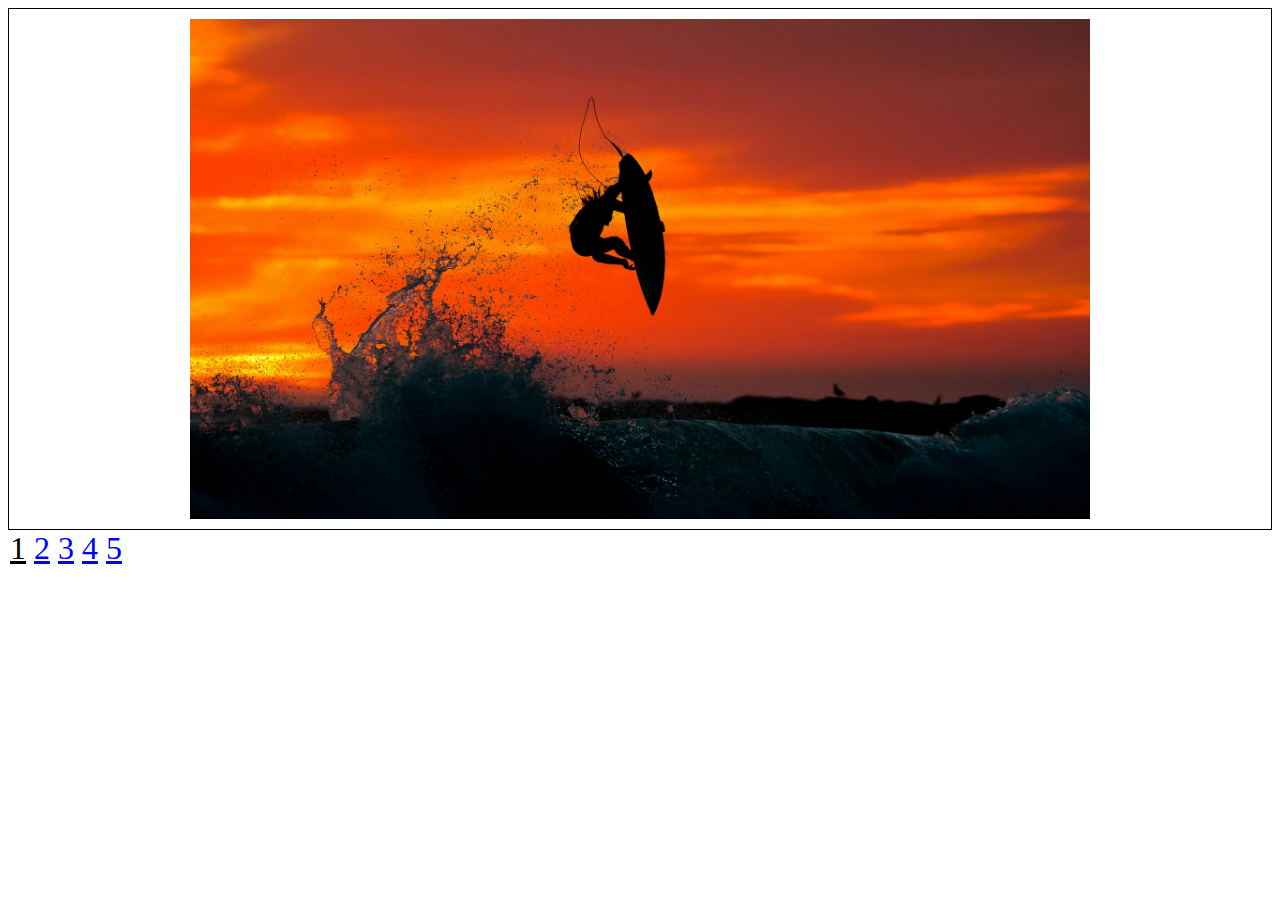
<file: index.html>
<!DOCTYPE html>
<html lang="en">
<head>
    <meta charset="UTF-8">
    <title>Assignment8 part2</title>
    <link href="style.css" type="text/css" rel="stylesheet">
    <script src="jquery-2.1.4.min.js" type="text/javascript"></script>
    <script src="script.js" type="text/javascript"></script>
</head>
<body>
    
    
    
    <div id="div">
        
        <img src="images/407732.jpg" id="img1">
        <img src="images/slide2.jpg" id="img2" class="hidden">
        <img src="images/slide3.jpg" id="img3" class="hidden">
        <img src="images/slide4.jpg" id="img4" class="hidden">
        <img src="images/slide5.jpg" id="img5" class="hidden">
        
    </div>
        
        <a href="#" id="1">1</a>
        <a href="#" id="2">2</a>
        <a href="#" id="3">3</a>
        <a href="#" id="4">4</a>
        <a href="#" id="5">5</a>
        
    
    
</body>
</html>
</file>
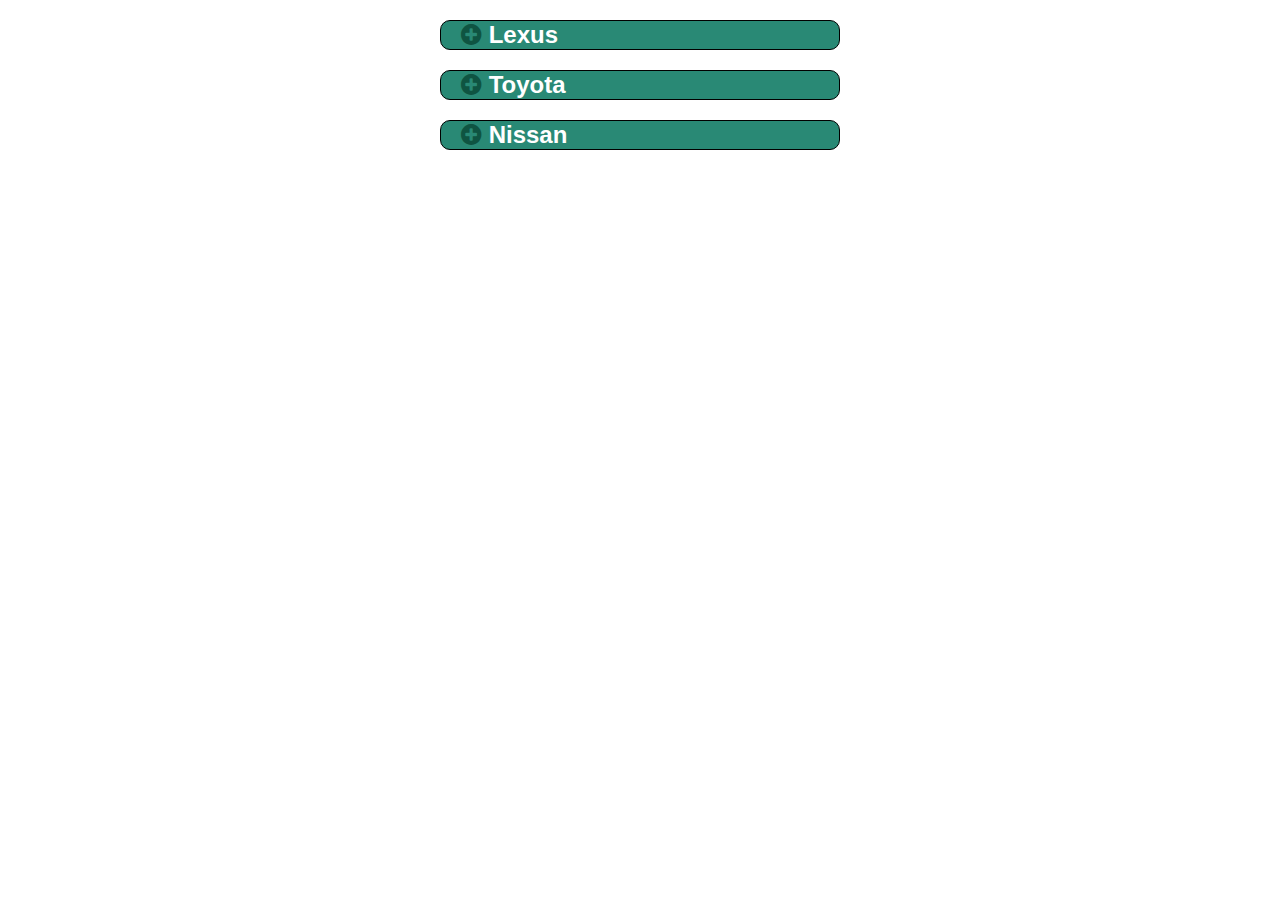
<file: accordion.html>
<!DOCTYPE html>
<html lang="en">
<head>
    <meta charset="UTF-8">
    <title>Accordion</title>
    <link rel="stylesheet" href="https://maxcdn.bootstrapcdn.com/font-awesome/4.4.0/css/font-awesome.min.css">
    <style>
        h2 {
            border: 1px solid black;
            padding-left: 20px;
            border-radius: 10px;
            background-color: #298975;
            color: white;
            font-family: sans-serif;
            cursor: pointer;
            
        }
        
        div {
            max-width: 400px;
            margin-left: auto;
            margin-right: auto;
        }
        
        .pressed {
            background: #9AA939;
            border-bottom-right-radius: 0;
            border-bottom-left-radius: 0;
        }
        
        i {
            color: #0F5442;
        }
        
</style>
    
    <script src="jquery-2.1.4.min.js" type="text/javascript"></script>
    <script>
        $(document).ready(function(){
            $("p").css({"display": "none"});
            
            $("#h1").click(function(){
            $("#p1").animate({
            height: 'toggle'
        });
                
            $("#h1").toggleClass("pressed");
            $("#i1").toggleClass("fa fa-plus-circle fa fa-minus-circle");
    });
            
            
            
            
            $("#h2").click(function(){
            $("#p2").animate({
            height: 'toggle'
        });
            $("#h2").toggleClass("pressed");
            $("#i2").toggleClass("fa fa-plus-circle fa fa-minus-circle");
    });
            $("#h3").click(function(){
            $("#p3").animate({
            height: 'toggle'
        });
            $("#h3").toggleClass("pressed");
            $("#i3").toggleClass("fa fa-plus-circle fa fa-minus-circle");
    });
        
        
        
});
        
        
    </script>
</head>
<body>
    
    
    <div>
        <h2 id="h1" class=""><i class="fa fa-plus-circle" id="i1"></i> Lexus</h2>
        <p id="p1">Lexus is the luxury vehicle division of Japanese automaker Toyota. The Lexus marque is marketed in over 70 countries and territories worldwide, has become Japan's largest-selling make of premium cars, and has ranked among the ten largest Japanese global brands in market value.</p>
        
        <h2 id="h2"><i class="fa fa-plus-circle" id="i2"></i> Toyota</h2>
        
        <p id="p2">Toyota Motor Corporation is a Japanese automotive manufacturer headquartered in Toyota, Aichi, Japan.</p>
        
        <h2 id="h3"><i class="fa fa-plus-circle" id="i3"></i> Nissan</h2>
        
        <p id="p3">Nissan Motor Company Ltd, usually shortened to Nissan, is a Japanese multinational automobile manufacturer headquartered in Nishi-ku, Yokohama, Japan</p>
    </div>
    
    
    
    
</body>
</html>
</file>
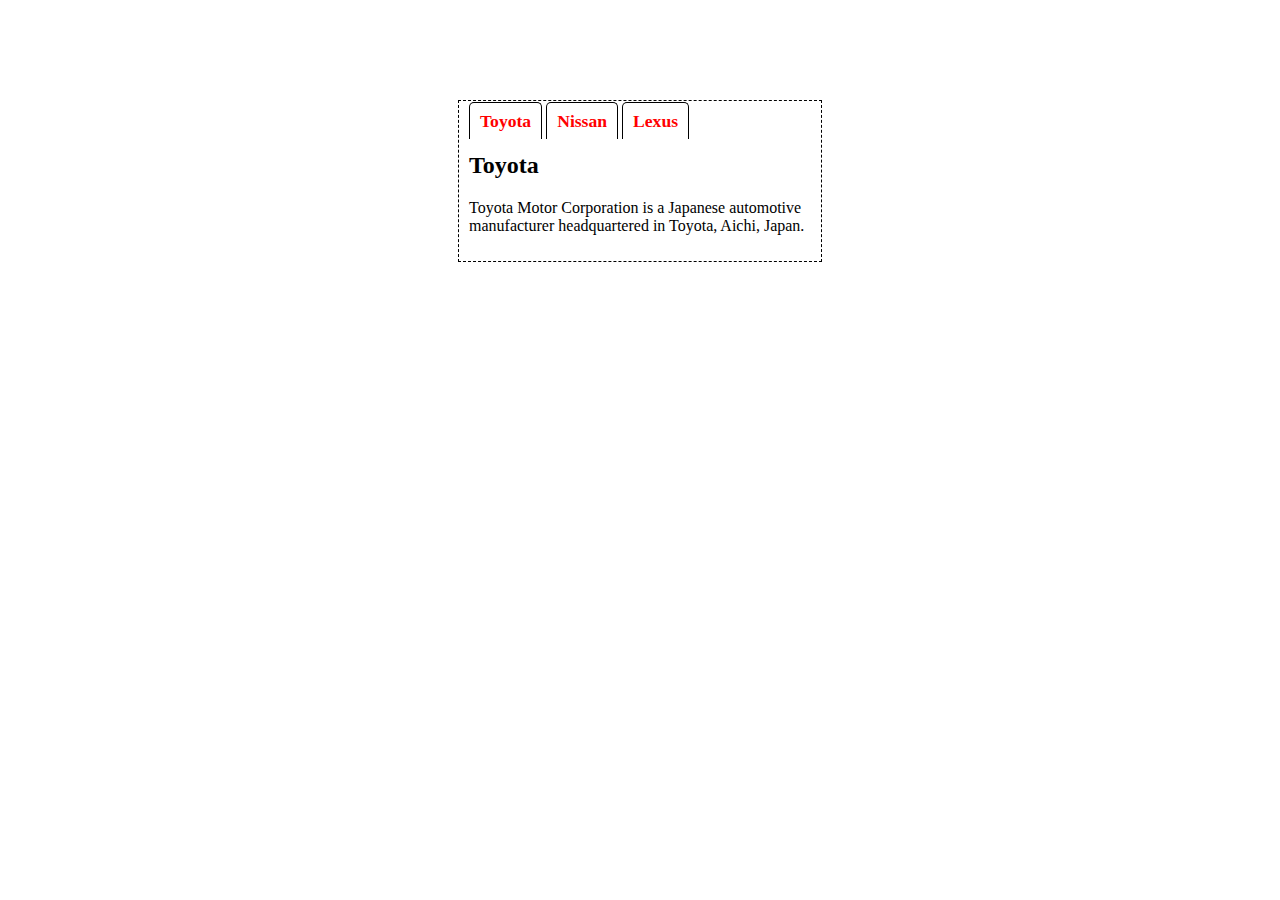
<file: tab.html>
<!DOCTYPE html>
<html lang="en">
<head>
    <meta charset="UTF-8">
    <title>Tab</title>
    <link href="tab.css" rel="stylesheet" type="text/css">
    <script src="jquery-2.1.4.min.js" type="text/javascript"></script>
    <script src="script.js" type="text/javascript"></script>
</head>
<body>
    

        <div id="tabs">
            <a href="#" class="tab" id="tab1">Toyota</a>
            <a href="#" class="tab" id="tab2">Nissan</a>
            <a href="#" class="tab" id="tab3">Lexus</a>
            <div id="text1" class="text">
                <h2>Toyota</h2>
                
                <p>Toyota Motor Corporation is a Japanese automotive manufacturer headquartered in Toyota, Aichi, Japan.</p>
            </div>
            
            <div id="text2" class="hidden text">
                <h2>Nissan</h2>
                
                <p>Nissan Motor Company Ltd, usually shortened to Nissan, is a Japanese multinational automobile manufacturer headquartered in Nishi-ku, Yokohama, Japan.</p>
            </div>
            
            <div id="text3" class="hidden text">
                <h2>Lexus</h2>
                
                <p>Lexus is the luxury vehicle division of Japanese automaker Toyota. The Lexus marque is marketed in over 70 countries and territories worldwide, has become Japan's largest-selling make of premium cars, and has ranked among the ten largest Japanese global brands in market value.</p>
            </div>
        </div>
        
   
    
    
    
    
    
    
    
    
    
    
    
    
    
    
</body>
</html>
</file>
<file: style.css>
h1 {
    text-align: center;
}

div {
    border: 1px solid black;
}

img {
    width: 900px;
    height: 500px;
    display: block;
    margin-left: auto;
    margin-right: auto;
    padding: 10px;
}

a {
    font-size: 2em;
    margin: auto auto;
    color: blue;
    cursor: pointer;
    padding: 0 2px;
}



.hidden {
    display: none;
}
</file>
<file: tab.css>
.tab {
    border-bottom-right-radius: 0;
    border-top-left-radius: 5px;
    border-top-right-radius: 5px;
    border-bottom-left-radius: 0;
    border-top: 1px solid black;
    border-right: 1px solid black;
    border-left: 1px solid black;
    padding: 8px 10px;
    width: 100px;
    text-align: center;
    color: red;
    text-decoration: none;
    font-size: 1.1em;
    font-weight: 700;
    
    
}

#tabs {
    margin: 100px 450px;
    border: 1px dashed black;
    padding: 10px;
    
}

.hidden {
    display: none;
}
</file>
